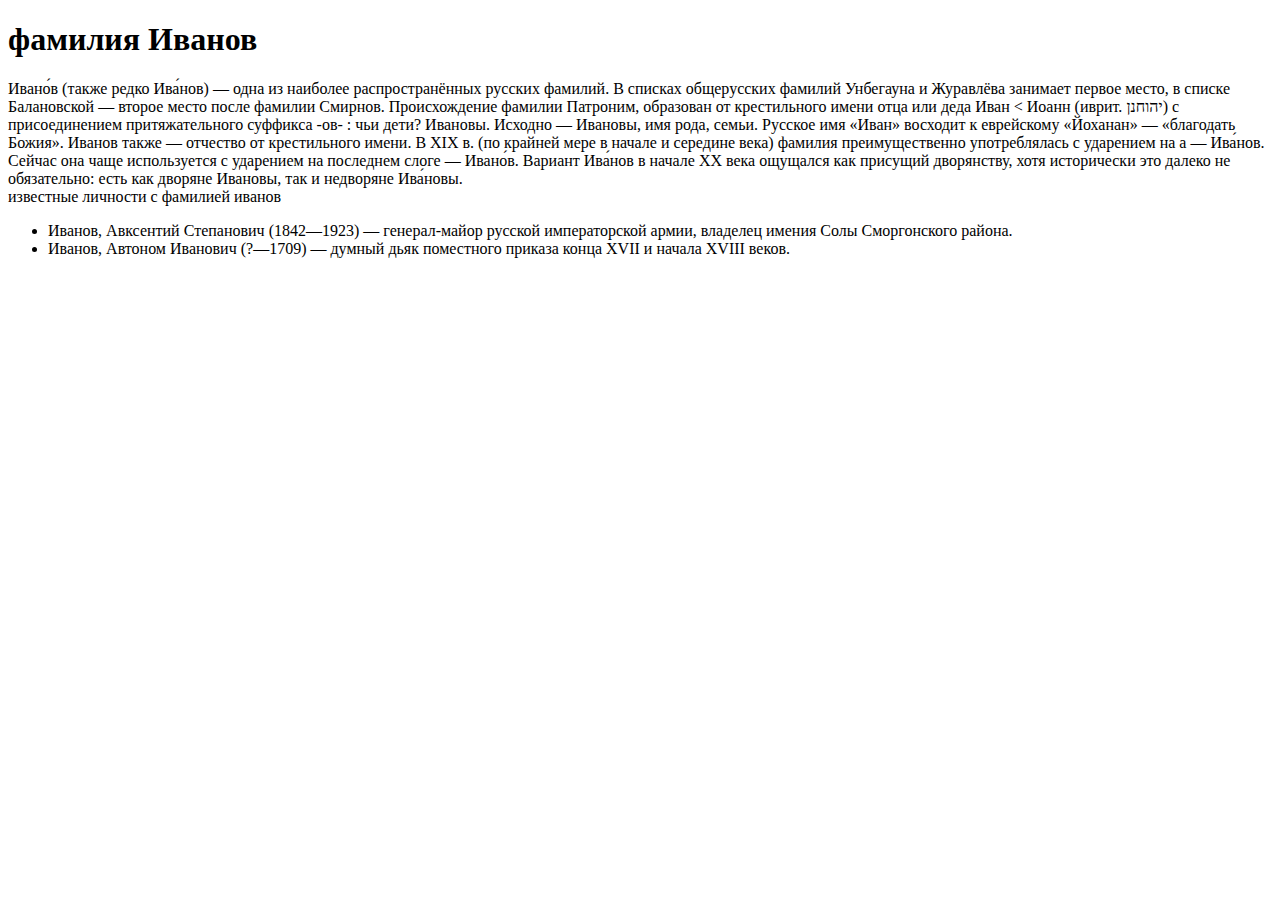
<file: ivanov.html>
<!DOCTYPE html>
<html lang="en">
<head>
    <meta charset="UTF-8">
    <meta http-equiv="X-UA-Compatible" content="IE=edge">
    <meta name="viewport" content="width=device-width, initial-scale=1.0">
    <title>иванов</title>
</head>
<body>
<h1>фамилия Иванов</h1> 
Ивано́в (также редко Ива́нов) — одна из наиболее распространённых русских фамилий. В списках общерусских фамилий Унбегауна и Журавлёва занимает первое место, в списке Балановской — второе место после фамилии Смирнов. Происхождение фамилии
Патроним, образован от крестильного имени отца или деда Иван < Иоанн (иврит. יהוחנן) с присоединением притяжательного суффикса -ов- : чьи дети? Ивановы. Исходно — Ивановы, имя рода, семьи. Русское имя «Иван» восходит к еврейскому «Йоханан» — «благодать Божия».

Иванов также — отчество от крестильного имени. В XIX в. (по крайней мере в начале и середине века) фамилия преимущественно употреблялась с ударением на а — Ива́нов. Сейчас она чаще используется с ударением на последнем слоге — Ивано́в. Вариант Ива́нов в начале XX века ощущался как присущий дворянству, хотя исторически это далеко не обязательно: есть как дворяне Ивано́вы, так и недворяне Ива́новы.
<br>
известные личности с фамилией иванов
<ul>
    <li>Иванов, Авксентий Степанович (1842—1923) — генерал-майор русской императорской армии, владелец имения Солы Сморгонского района.</li>
    <li>Иванов, Автоном Иванович (?—1709) — думный дьяк поместного приказа конца XVII и начала XVIII веков.</li>
</body>
</html>
</file>
